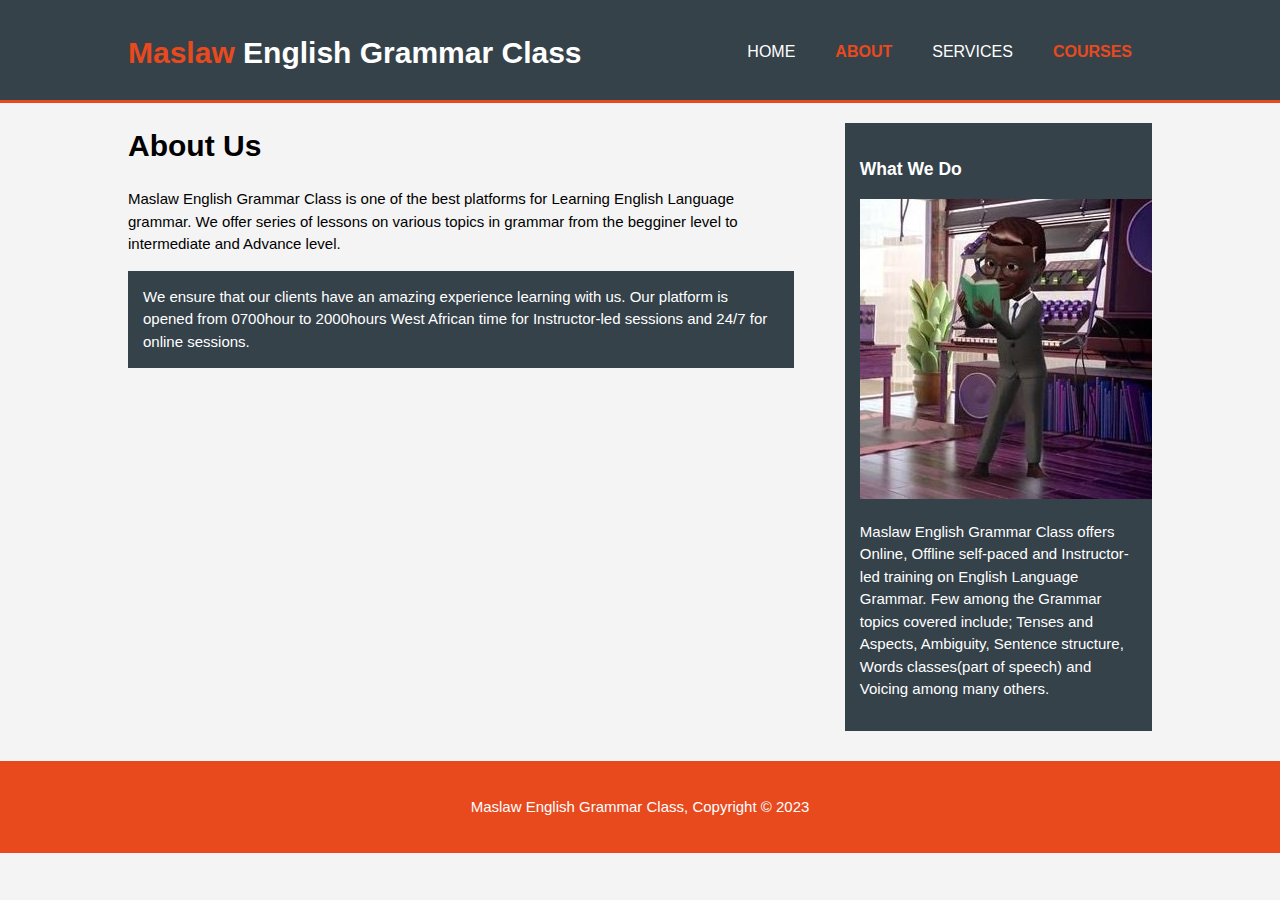
<file: about.html>
<!DOCTYPE html>
<html>
  <head>
    <meta charset="utf-8">
    <meta name="description" content="Online, Instructor-led & offline Self-paced Learning">
	  <meta name="keywords" content="English Grammar, Online, Offline Self-paced">
  	<meta name="author" content="D. Maslaw">
    <title>Maslaw English Grammar Class | About</title>
    <link rel="stylesheet" href="./style.css">
    <link rel="icon" href="./favicon.jpg">
  </head>
  <body>
    <header>
      <div class="container">
        <div id="branding">
          <h1><span class="highlight">Maslaw</span> English Grammar Class</h1>
        </div>
        <nav>
          <ul>
            <li><a href="index.html">Home</a></li>
            <li class="current"><a href="about.html">About</a></li>
            <li><a href="services.html">Services</a></li>
            <li class="current"><a href="Courses.html">COURSES</a></li>
          </ul>
        </nav>
      </div>
    </header>

    <section id="main">
      <div class="container">
        <article id="main-col">
          <h1 class="page-title">About Us</h1>
          <p>
            Maslaw English Grammar Class is one of the best platforms for Learning English Language grammar. We offer series of lessons on various topics in grammar from the begginer level to intermediate and Advance level.
          </p>
          <p class="dark">
We ensure that our clients have an amazing experience learning with us. Our platform is opened from 0700hour to 2000hours West African time for Instructor-led sessions and 24/7 for online sessions.
          </p>
        </article>

        <aside id="sidebar">
          <div class="dark">
            <h3>What We Do</h3>
            <img src="Avatar.jpg" alt="my avatar">
            <p>Maslaw English Grammar Class offers Online, Offline self-paced and Instructor-led training on English Language Grammar. Few among the Grammar topics covered include; Tenses and Aspects, Ambiguity, Sentence structure, Words classes(part of speech) and Voicing among many others.</p>
          </div>
        </aside>
      </div>
    </section>

    <footer>
      <p>Maslaw English Grammar Class, Copyright &copy; 2023</p>
    </footer>
  </body>
</html>
</file>
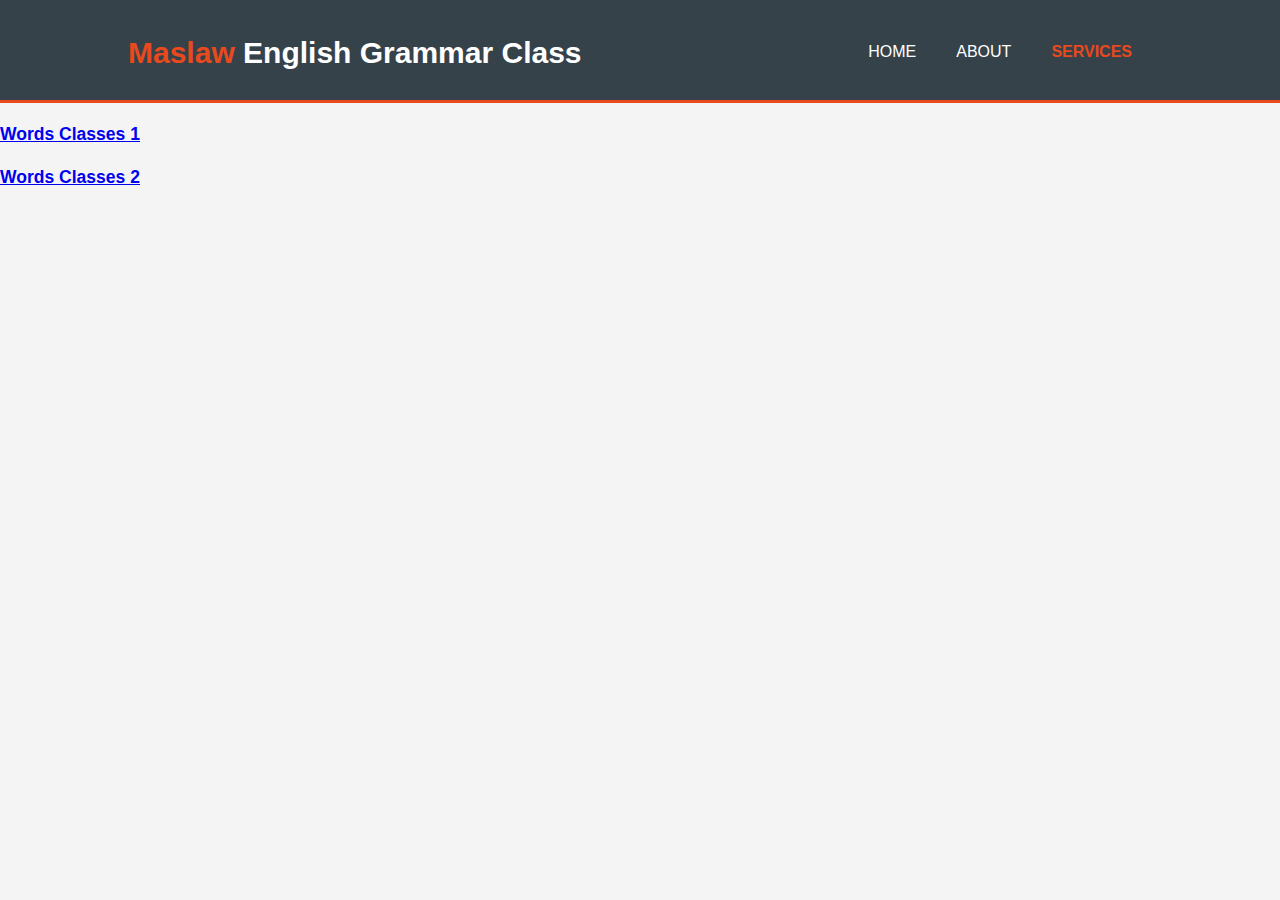
<file: Courses.html>
<!DOCTYPE html>
<html lang="en">
<head>
    <meta charset="UTF-8">
    <meta http-equiv="X-UA-Compatible" content="IE=edge">
    <meta name="viewport" content="width=device-width, initial-scale=1.0">
    <title>Courses</title>
    <link rel="stylesheet" href="./style.css">
    <link rel="icon" href="./favicon.jpg">
</head>
<body>
    <header>
        <div class="container">
          <div id="branding">
            <h1><span class="highlight">Maslaw</span> English Grammar Class</h1>
          </div>
          <nav>
            <ul>
              <li><a href="index.html">Home</a></li>
              <li><a href="about.html">About</a></li>
              <li class="current"><a href="services.html">Services</a></li>
            </ul>
          </nav>
        </div>
      </header>
</div>
<a href="./Pronouns and Antecedents_.pdf"><h3>Words Classes 1</h3></a>
<a href="./ADJECTIVES & ADVERBS.pdf"><h3>Words Classes 2</h3></a>
</div>

</body>
</html>
</file>
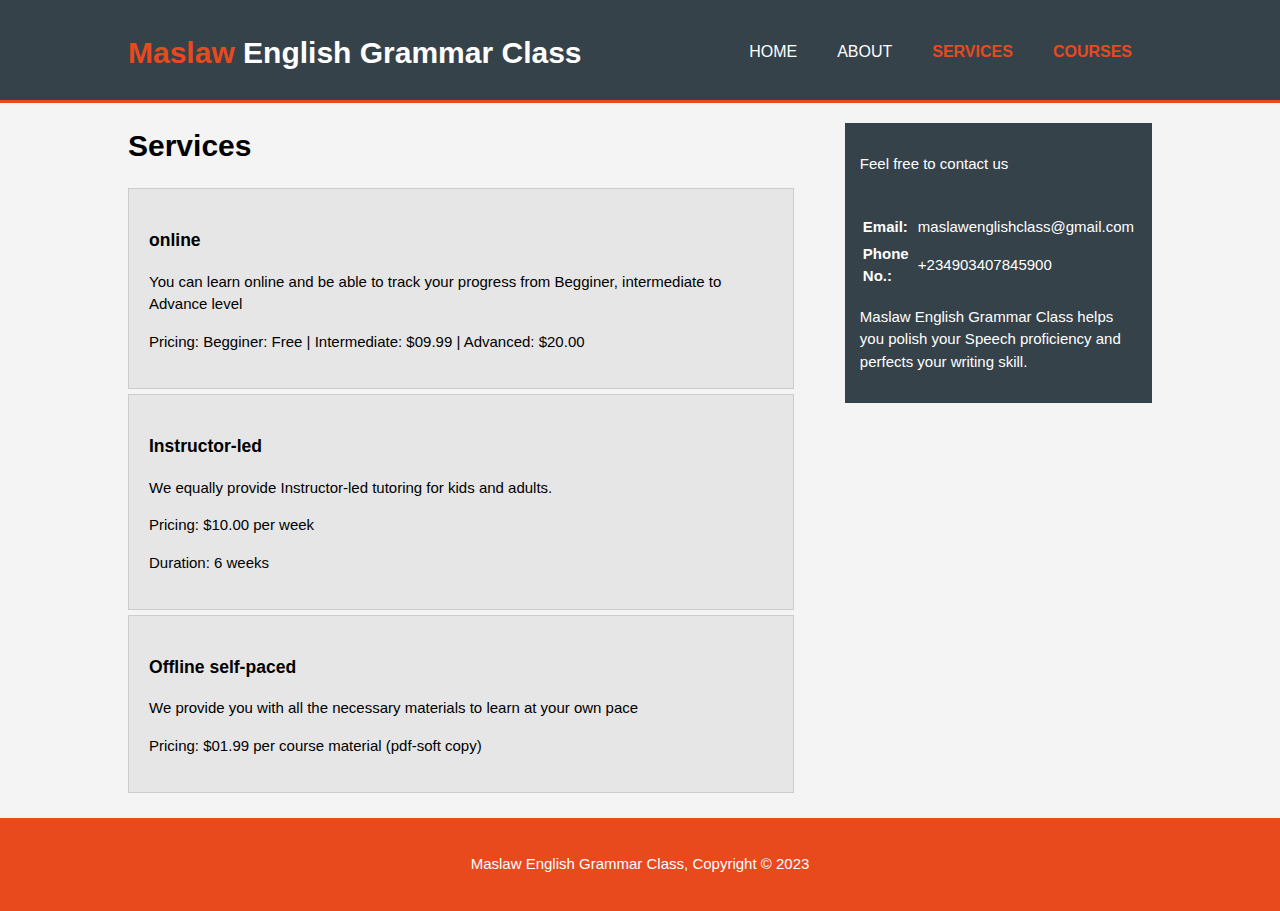
<file: services.html>
<!DOCTYPE html>
<html>
  <head>
    <meta charset="utf-8">
    <meta name="description" content="Online Instructor-led & offline Self-paced Learning">
	  <meta name="keywords" content="English Grammar, Online, Offline Self-paced">
  	<meta name="author" content="D. Maslaw">
    <title>Maslaw English Grammar Class | Services</title>
    <link rel="stylesheet" href="./style.css">
    <link rel="icon" href="./favicon.jpg">
  </head>
  <body>
    <header>
      <div class="container">
        <div id="branding">
          <h1><span class="highlight">Maslaw</span> English Grammar Class</h1>
        </div>
        <nav>
          <ul>
            <li><a href="index.html">Home</a></li>
            <li><a href="about.html">About</a></li>
            <li class="current"><a href="services.html">Services</a></li>
            <li class="current"><a href="Courses.html">COURSES</a></li>
          </ul>
        </nav>
      </div>
    </header>

    <section id="main">
      <div class="container">
        <article id="main-col">
          <h1 class="page-title">Services</h1>
          <ul id="services">
            <li>
              <h3>online</h3>
              <p>You can learn online and be able to track your progress from Begginer, intermediate to Advance level</p>
						  <p>Pricing: Begginer: Free | Intermediate: $09.99 | Advanced: $20.00</p>
            </li>
            <li>
              <h3>Instructor-led</h3>
              <p>We equally provide Instructor-led tutoring for kids and adults.</p>
						  <p>Pricing: $10.00 per week</p>
              <p>Duration: 6 weeks</p>
            </li>
            <li>
              <h3>Offline self-paced</h3>
              <p>We provide you with all the necessary materials to learn at your own pace</p>
						  <p>Pricing: $01.99 per course material (pdf-soft copy)</p>
            </li>
          </ul>
        </article>

        <aside id="sidebar">
          <div class="dark">
            <p>Feel free to contact us</p><br>
            <table>
              <tr>
                <td><strong>Email:</strong></td><td>maslawenglishclass@gmail.com</td>
              </tr>
              <tr>
                <td><strong>Phone No.:</strong></td><td>+234903407845900</td>
              </tr>
            </table>
            <p>Maslaw English Grammar Class helps you polish your Speech proficiency and perfects your writing skill.</p>
  						</div>
					</form>
          </div>
        </aside>
      </div>
    </section>

    <footer>
      <p>Maslaw English Grammar Class, Copyright &copy; 2023</p>
    </footer>
  </body>
</html>
</file>
<file: style.css>
body{
  font: 15px/1.5 Arial, Helvetica,sans-serif;
  padding:0;
  margin:0;
  background-color:#f4f4f4;
}

/* Global */
.container{
  width:80%;
  margin:auto;
  overflow:hidden;
}

ul{
  margin:0;
  padding:0;
}

.button_1{
  height:38px;
  background:#e8491d;
  border:0;
  padding-left: 20px;
  padding-right:20px;
  color:#ffffff;
}

.dark{
  padding:15px;
  background:#35424a;
  color:#ffffff;
  margin-top:10px;
  margin-bottom:10px;
}

/* Header **/
header{
  background:#35424a;
  color:#ffffff;
  padding-top:30px;
  min-height:70px;
  border-bottom:#e8491d 3px solid;
}

header a{
  color:#ffffff;
  text-decoration:none;
  text-transform: uppercase;
  font-size:16px;
}

header li{
  float:left;
  display:inline;
  padding: 0 20px 0 20px;
}

header #branding{
  float:left;
}

header #branding h1{
  margin:0;
}

header nav{
  float:right;
  margin-top:10px;
}

header .highlight, header .current a{
  color:#e8491d;
  font-weight:bold;
}

header a:hover{
  color:#cccccc;
  font-weight:bold;
}

/* Showcase */
#showcase{
  min-height:400px;
  background:url('./showcase.jpg') no-repeat;
  background-position: center;
  background-size: cover;
  text-align:center;
  color:#ffffff;
}

#showcase h1{
  margin-top:100px;
  font-size:55px;
  margin-bottom:10px;
}

#showcase p{
  font-size:20px;
}

/* Newsletter */
#newsletter{
  padding:15px;
  color:#ffffff;
  background:#35424a
}

#newsletter h1{
  float:left;
}

#newsletter form {
  float:right;
  margin-top:15px;
}

#newsletter input[type="email"]{
  padding:4px;
  height:25px;
  width:250px;
}

/* Boxes */
#boxes{
  margin-top:20px;
}

#boxes .box{
  float:left;
  text-align: center;
  width:30%;
  padding:10px;
}

#boxes .box img{
  width:90px;
}

/* Sidebar */
aside#sidebar{
  float:right;
  width:30%;
  margin-top:10px;
}

aside#sidebar .quote input, aside#sidebar .quote textarea{
  width:90%;
  padding:5px;
}

/* Main-col */
article#main-col{
  float:left;
  width:65%;
}

/* Services */
ul#services li{
  list-style: none;
  padding:20px;
  border: #cccccc solid 1px;
  margin-bottom:5px;
  background:#e6e6e6;
}

footer{
  padding:20px;
  margin-top:20px;
  color:#ffffff;
  background-color:#e8491d;
  text-align: center;
}

/* Media Queries */
@media(max-width: 768px){
  header #branding,
  header nav,
  header nav li,
  #newsletter h1,
  #newsletter form,
  #Developer img,
  #boxes .box,
  article#main-col,
  aside#sidebar{
    float:none;
    text-align:center;
    width:100%;
  }

  header{
    padding-bottom:20px;
  }

  #showcase h1{
    margin-top:40px;
  }

  #newsletter button, .quote button{
    display:block;
    width:100%;
  }

  #newsletter form input[type="email"], .quote input, .quote textarea{
    width:100%;
    margin-bottom:5px;
  }
  #Developer img {
    margin-top: 50px;
    margin-right: 50px;
    margin-right: 50px;
  }
</file>
